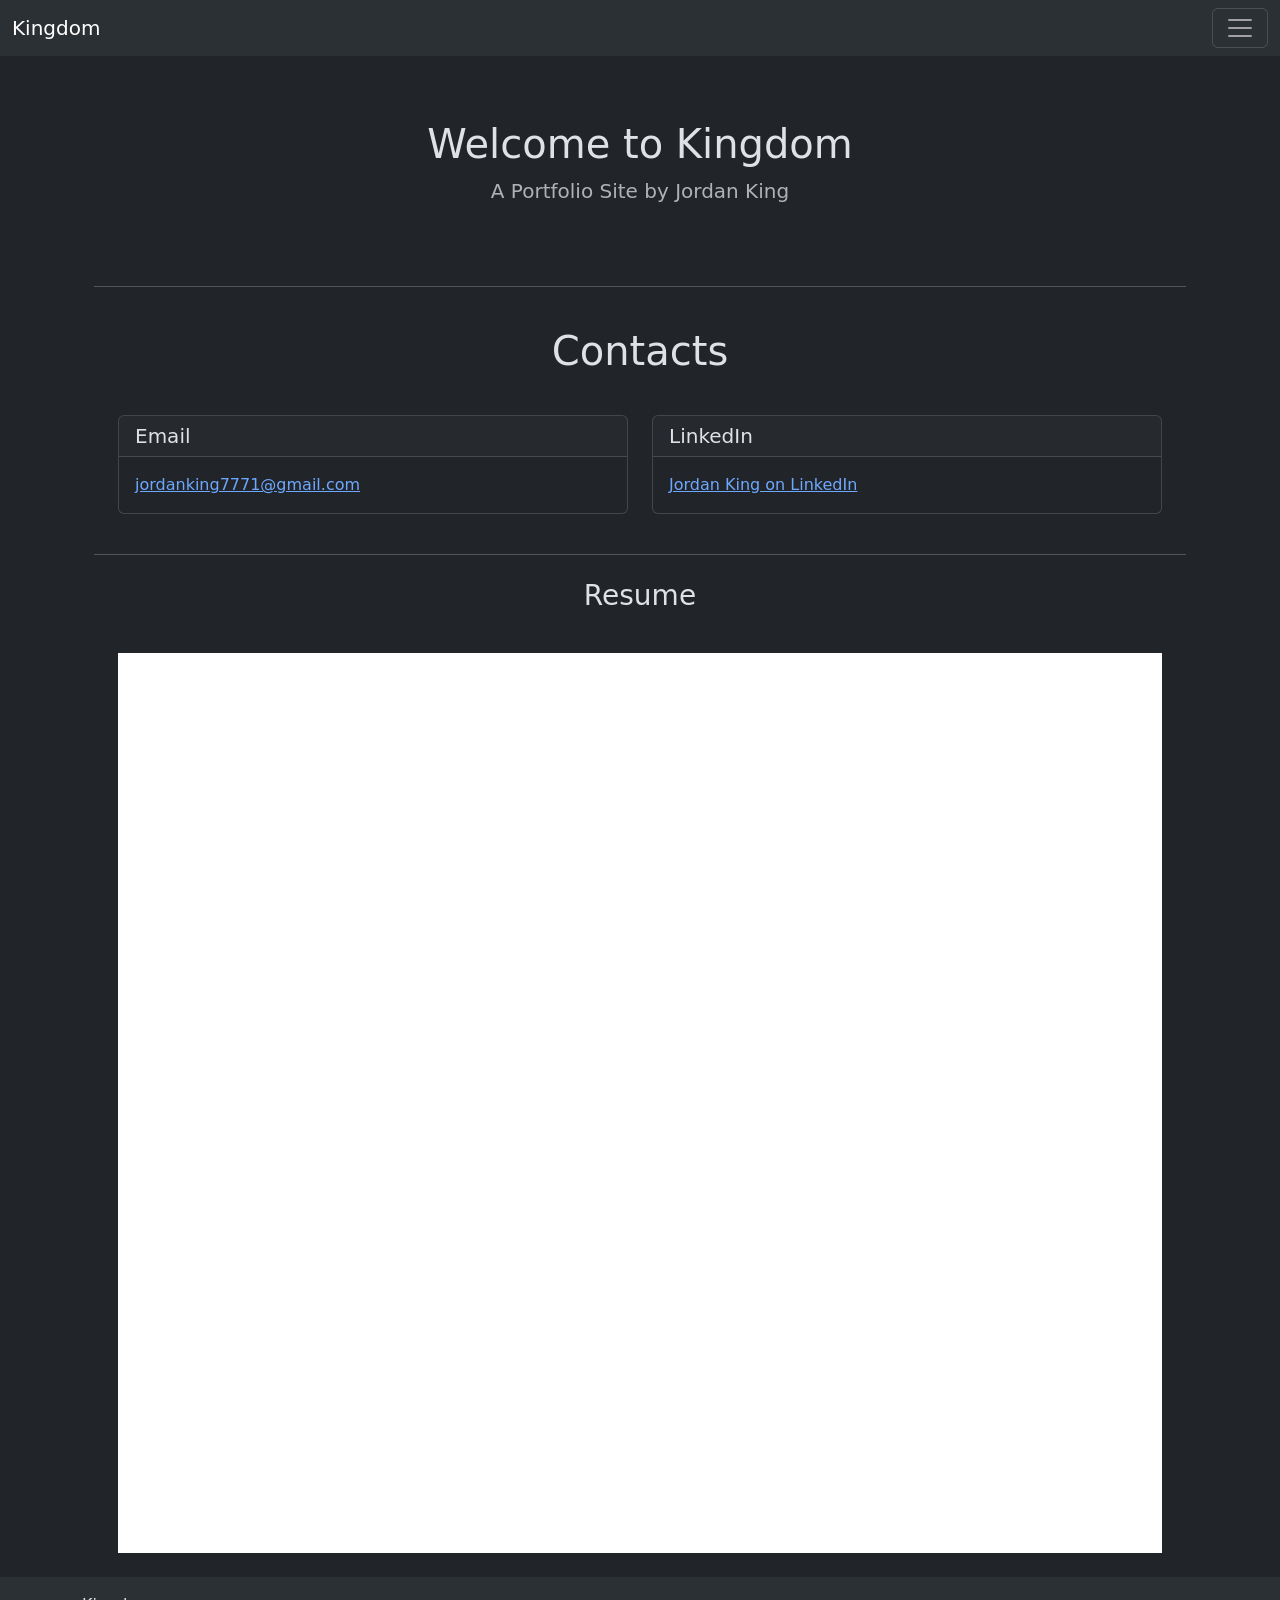
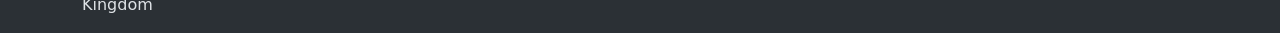
<file: contact-me.html>
<html lang="en" data-bs-theme="dark"><head>
    <meta charset="utf-8">
    <meta name="viewport" content="width=device-width, initial-scale=1.0">
    <title>Kingdom | Jordan King</title>

    <!--Bootstrap CSS and JS links here-->
    <link href="https://cdn.jsdelivr.net/npm/bootstrap@5.3.8/dist/css/bootstrap.min.css" rel="stylesheet" integrity="sha384-sRIl4kxILFvY47J16cr9ZwB07vP4J8+LH7qKQnuqkuIAvNWLzeN8tE5YBujZqJLB" crossorigin="anonymous">
    <link rel="stylesheet" href="https://cdn.jsdelivr.net/npm/bootstrap-icons@1.13.1/font/bootstrap-icons.min.css">
</head>
<body>
    <!--HEADER-->
    <nav class="navbar bg-body-tertiary">
        <div class="container-fluid">
            <a class="navbar-brand" href="index.html">Kingdom</a>

                <!--Disabled Link Code-->
                <!--<li class="nav-item">
                    <a class="nav-link disabled" aria-disabled="true">Disabled</a>
                </li>-->

        <!--Nav Dropdown Menu-->    
        <button class="navbar-toggler collapsed" type="button" data-bs-toggle="collapse" data-bs-target="#navbarsExample01" aria-controls="navbarsExample01" aria-expanded="false" aria-label="Toggle navigation">
            <span class="navbar-toggler-icon"></span> 
        </button>
            <div class="navbar-collapse collapse" id="navbarsExample01" style="">
                <ul class="navbar-nav me-auto mb-2"> 
                    <li class="nav-item"> 
                        <a class="nav-link" aria-current="page" href="index.html">Home</a> 
                    </li>
                    <li class="nav-item"> 
                        <a class="nav-link" href="gallery.html">Gallery</a> <!--Link gallery.html-->
                    </li>
                    <li class="nav-item active"> 
                        <a class="nav-link" href="contact-me.html">Contact Me</a> <!--Link contact.html-->
                    </li>
                    <li class="nav-item"> 
                        <a class="nav-link" href="about-me.html">About Me</a> <!--Link aboutMe.html-->
                    </li>
                </ul> 
            </div>
        </div>
    </nav>

    <!--MAIN-->
    <main class="flex-shrink-0">
        <section>
            <div class="container">
                <!--Hero/Header-->
                <section class="py-3 text-center container">
                    <div class="row py-lg-5">
                        <div class="col-lg-6 col-md-8 mx-auto">
                            <h1 class="fw-light">Welcome to Kingdom</h1>
                            <p class="lead text-body-secondary">
                                A Portfolio Site by Jordan King
                            </p>
                        </div>
                    </div>
    
                    <hr class="featurette">
                    
                </section>
                <!---Title--->
                <section>
                    <div class="container p-2">
                        <h1 class="text-center">Contacts</h1>

                    </div>
                </section>
                <!---Socials/Resume Embed--->
                <section>
                    <div class="container-fluid">
                        <div class="row p-4">
                            <div class="col">
                                <div class="card">
                                    <h5 class="card-header">Email</h5>
                                    <div class="card-body">
                                        <p class="card-text">
                                            <a href="mailto:jordanking7771@gmail.com"> jordanking7771@gmail.com </a>
                                        </p>
                                    </div>
                                </div>
                            </div>
                            <div class="col">
                                <div class="card">
                                    <h5 class="card-header">LinkedIn</h5>
                                    <div class="card-body">
                                        <p class="card-text">
                                            <a href="https://www.linkedin.com/in/kingjordanfr/"> Jordan King on LinkedIn </a>
                                        </p>
                                    </div>
                                </div>
                            </div>
                        </div>
                        <hr class="featurette">

                        <div class="container p-2">
                            <h3 class="text-center">Resume</h1>
                        </div>
                        <div class="row p-4">
                            <div class="col">
                                <iframe src="https://x02.me/u/KingJordan_Resume_09-04-26.pdf" title="Jordan King Resume 2026" 
                                        style="width: 100%; height: 100vh;"></iframe>
                            </div>
                        </div>
                    </div>
                </section>
        </section>
    </main>

    <!--FOOTER-->
    <footer class="footer mt-auto py-3 bg-body-tertiary">
        <div class="container">
                <span>Kingdom</span>
        </div>
    </footer>

    <!--SCRIPTS-->
    <script src="https://cdn.jsdelivr.net/npm/bootstrap@5.3.8/dist/js/bootstrap.bundle.min.js" integrity="sha384-FKyoEForCGlyvwx9Hj09JcYn3nv7wiPVlz7YYwJrWVcXK/BmnVDxM+D2scQbITxI" crossorigin="anonymous"></script>
</file>
